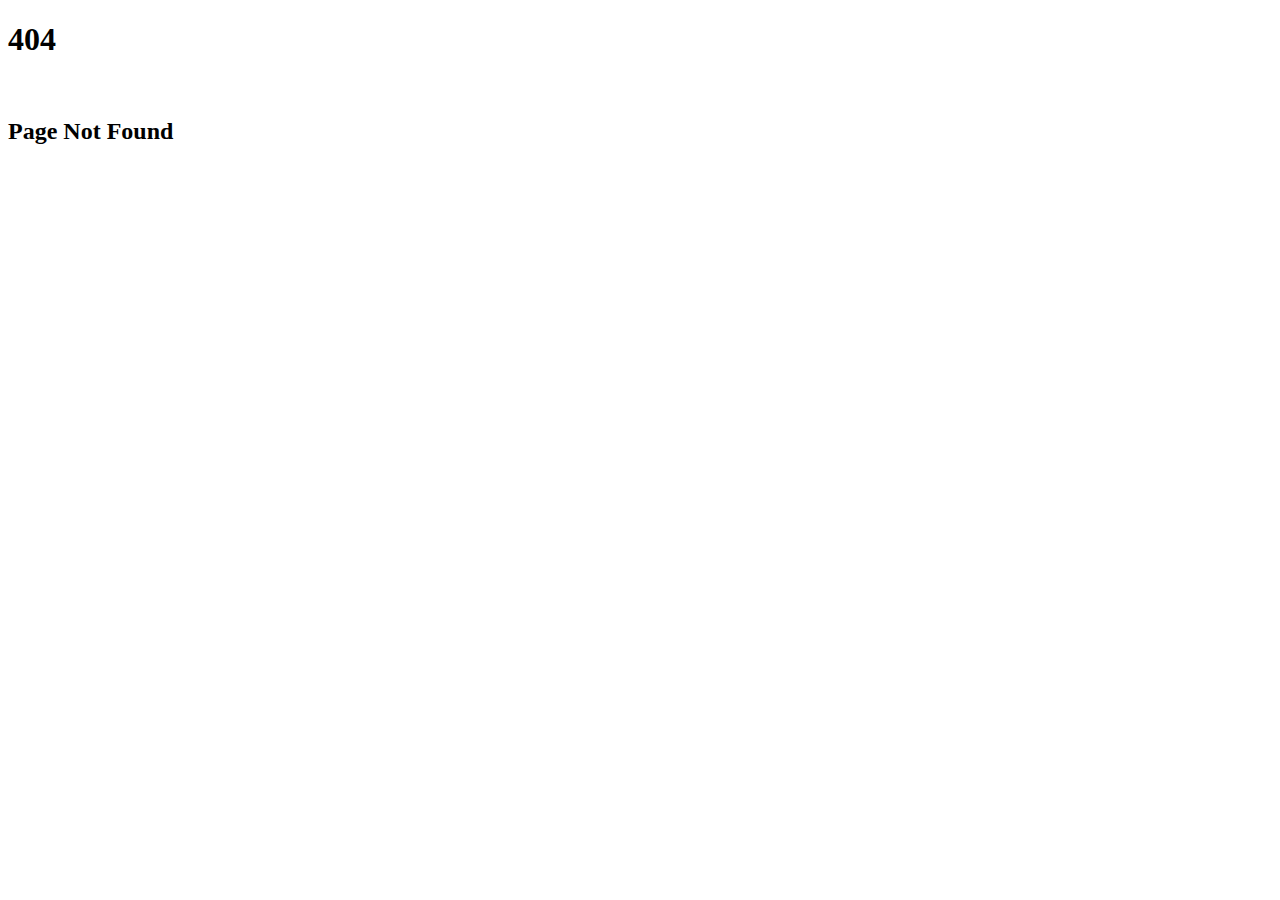
<file: err.html>
<!doctype html>
<html lang="en">
  <head>
    <!-- Required meta tags -->
    <meta charset="utf-8">
    <meta name="viewport" content="width=device-width, initial-scale=1">

    <!-- Bootstrap CSS -->
    <link href="https://cdn.jsdelivr.net/npm/bootstrap@5.1.3/dist/css/bootstrap.min.css" rel="stylesheet" integrity="sha384-1BmE4kWBq78iYhFldvKuhfTAU6auU8tT94WrHftjDbrCEXSU1oBoqyl2QvZ6jIW3" crossorigin="anonymous">

    <title>404 Page Not Found</title>
  </head>
  <body class="bg-white">
    <div class="position-absolute top-50 start-50 translate-middle "><h1 class="fs-1 text-center text-danger

      ">404</h1> <br><h2 class="fs-4 fw-light">Page Not Found</h2></div>

    <!-- Optional JavaScript; choose one of the two! -->

    <!-- Option 1: Bootstrap Bundle with Popper -->
    <script src="https://cdn.jsdelivr.net/npm/bootstrap@5.1.3/dist/js/bootstrap.bundle.min.js" integrity="sha384-ka7Sk0Gln4gmtz2MlQnikT1wXgYsOg+OMhuP+IlRH9sENBO0LRn5q+8nbTov4+1p" crossorigin="anonymous"></script>

    <!-- Option 2: Separate Popper and Bootstrap JS -->
    <!--
    <script src="https://cdn.jsdelivr.net/npm/@popperjs/core@2.10.2/dist/umd/popper.min.js" integrity="sha384-7+zCNj/IqJ95wo16oMtfsKbZ9ccEh31eOz1HGyDuCQ6wgnyJNSYdrPa03rtR1zdB" crossorigin="anonymous"></script>
    <script src="https://cdn.jsdelivr.net/npm/bootstrap@5.1.3/dist/js/bootstrap.min.js" integrity="sha384-QJHtvGhmr9XOIpI6YVutG+2QOK9T+ZnN4kzFN1RtK3zEFEIsxhlmWl5/YESvpZ13" crossorigin="anonymous"></script>
    -->
  </body>
</html>
</file>
